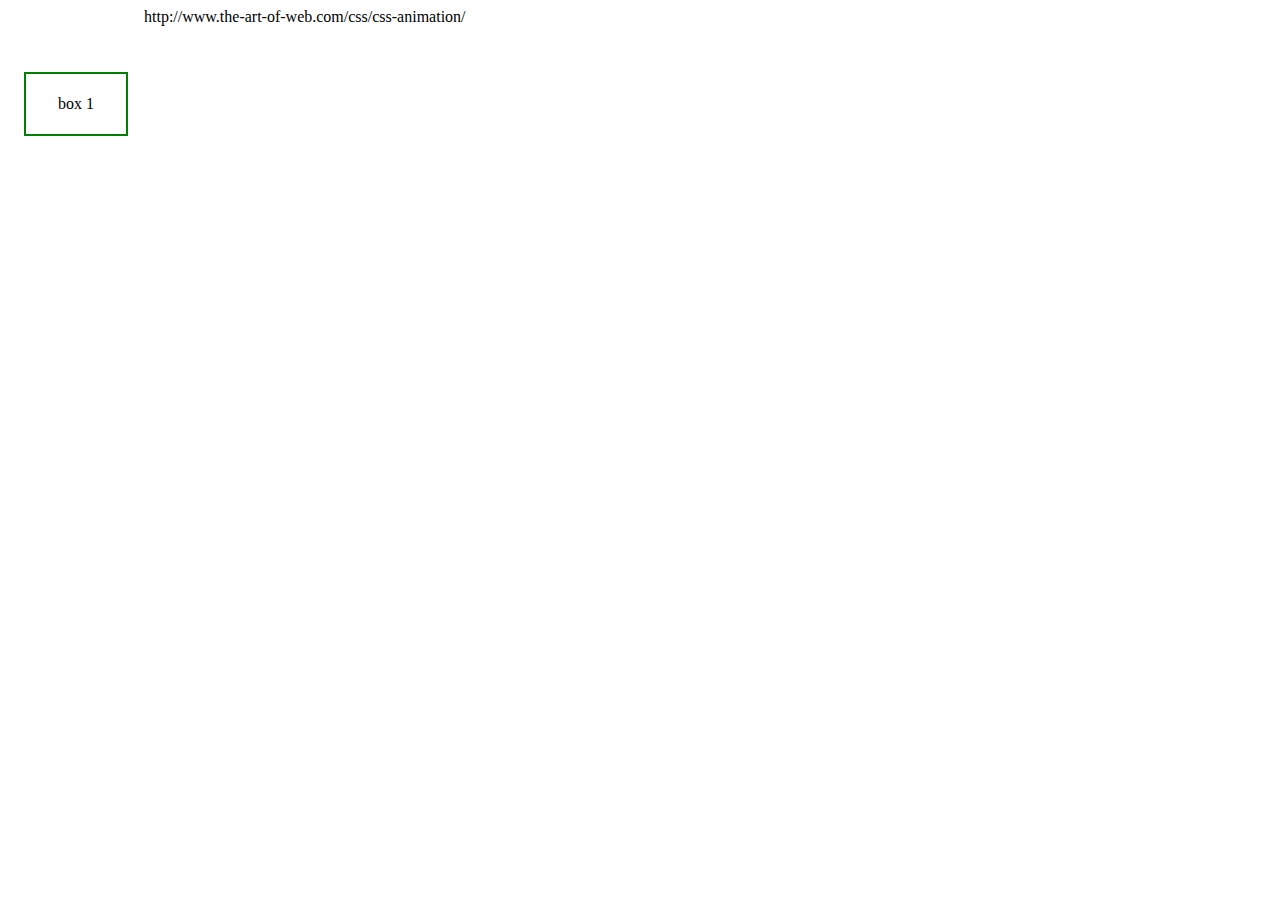
<file: templates/sample.html>
<html>
<body>
<style type="text/css">

  .showbox {
    float: left;
    margin: 4em 1em;
    width: 100px;
    height: 60px;
    border: 2px solid green;
    background-color: #fff;
    line-height: 60px;
    text-align: center;
    -webkit-transition: 1s ease-in-out;
    -moz-transition: 1s ease-in-out;
    -o-transition: 1s ease-in-out;
    transition: 1s ease-in-out;
  }
  .showbox.slideright:hover {
    -webkit-transform: scale(2);
    -moz-transform: scale(3em,0);
    -o-transform: scale(3em,0);
    -ms-transform: scale(3em,0);
    transform: scale(3em,0);
  }

</style>

<div class="showbox slideright">box 1</div>
</body>
</html>

http://www.the-art-of-web.com/css/css-animation/
</file>
